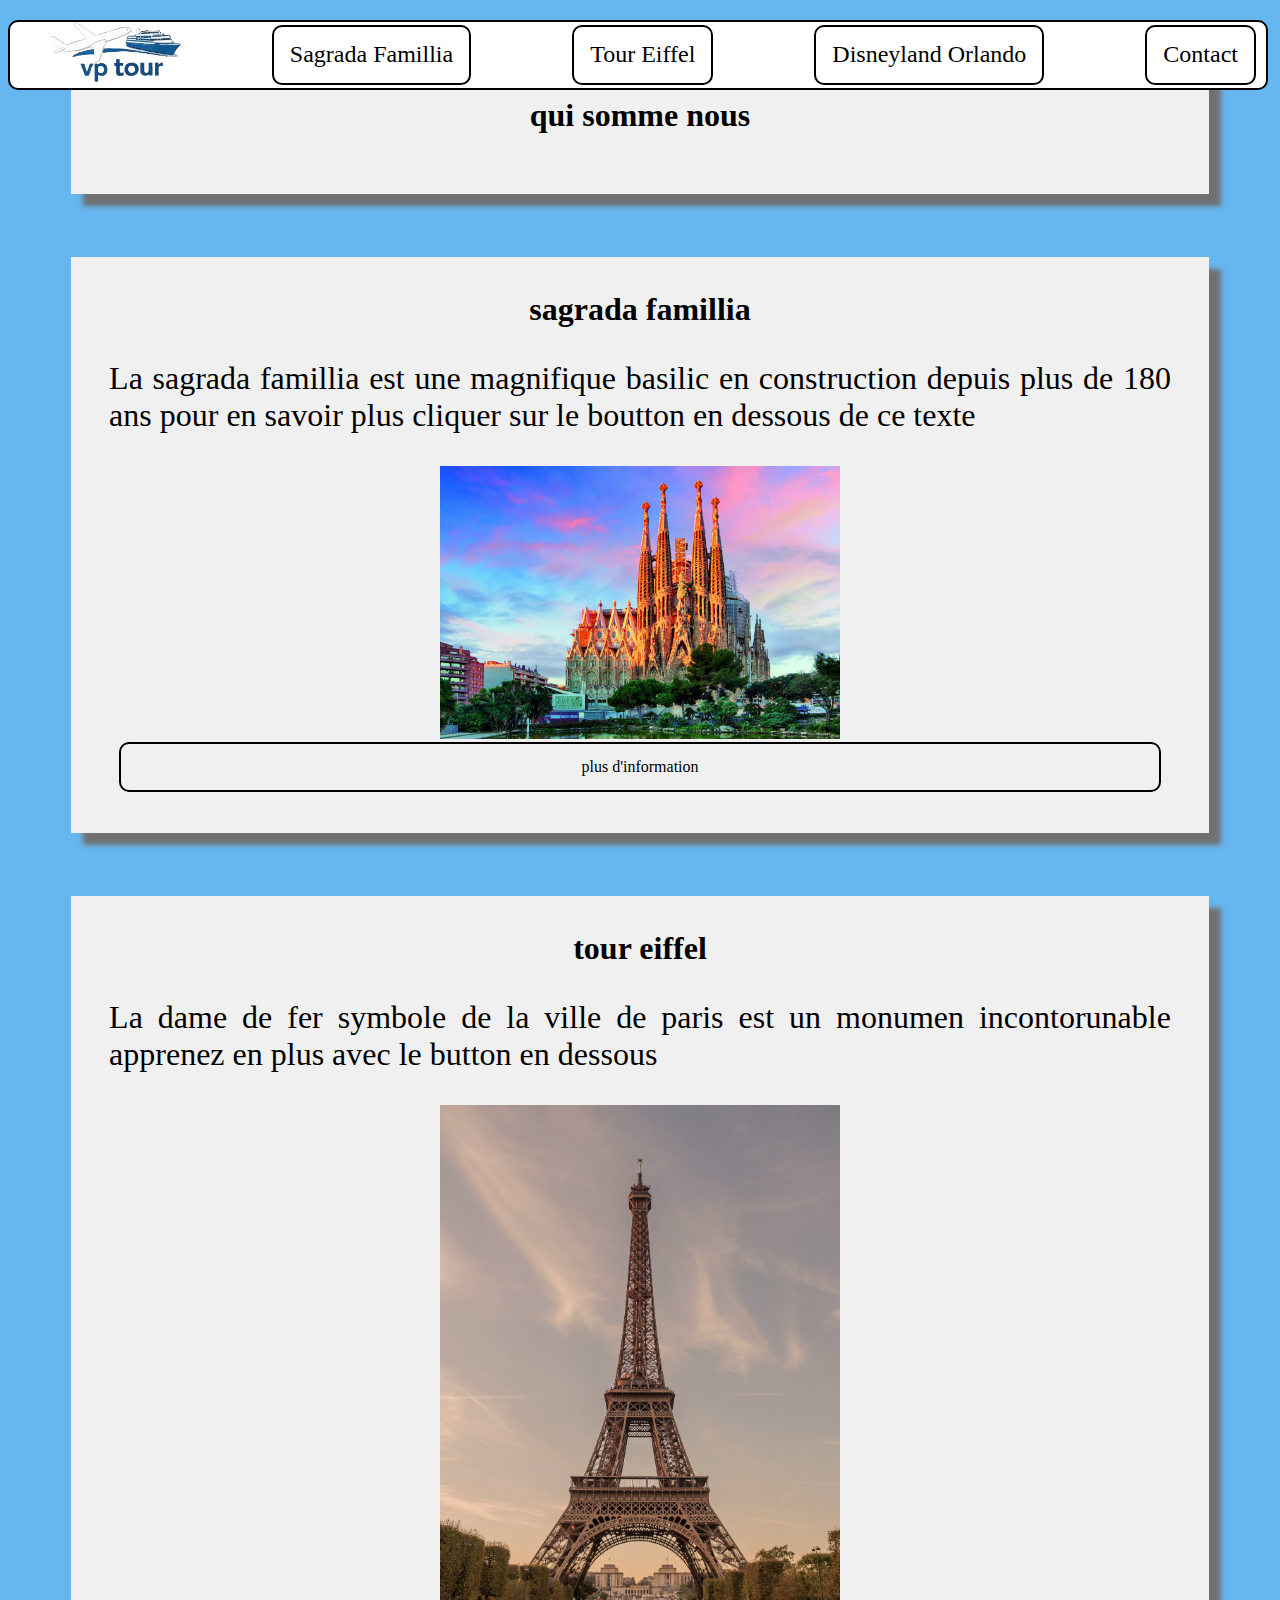
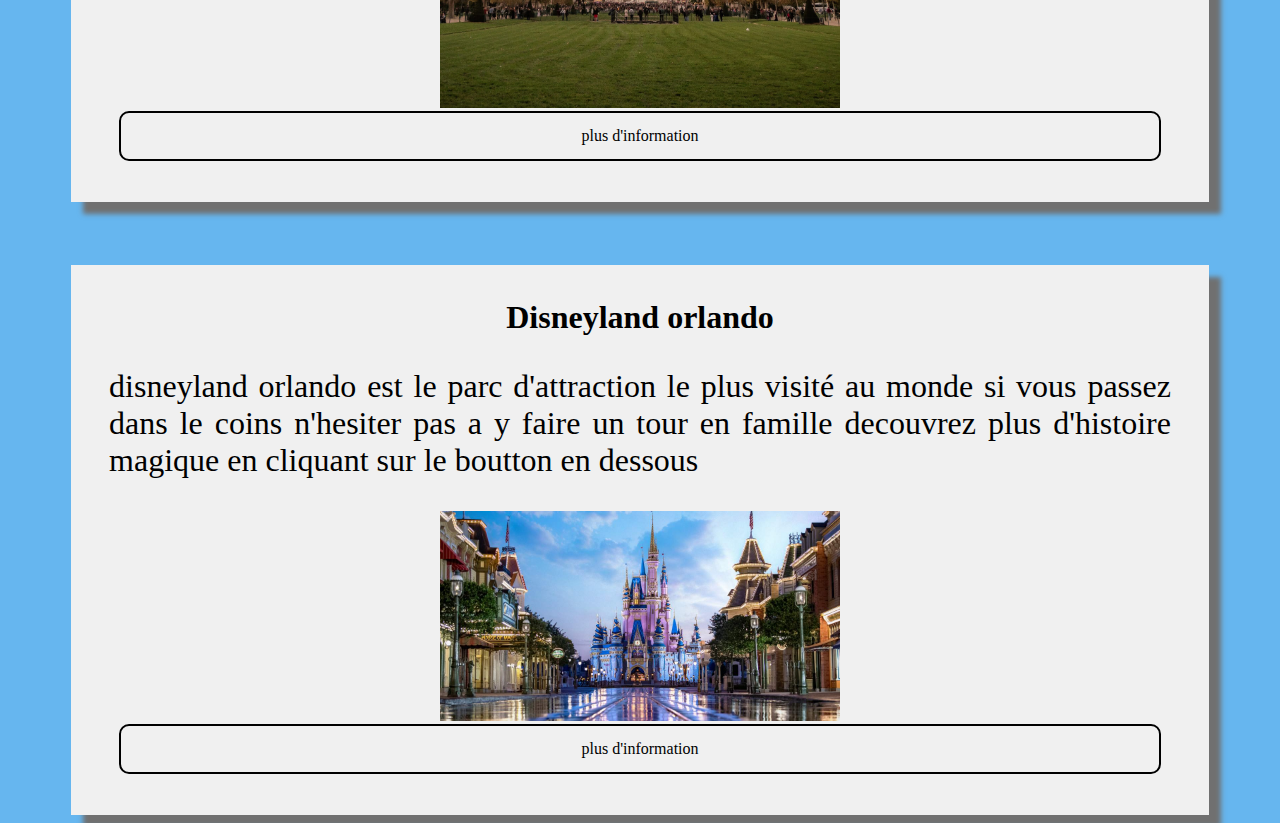
<file: html/index.html>
<!DOCTYPE html>
<html lang="fr">
<head>
    <meta charset="UTF-8">
    <meta name="viewport" content="width=device-width, initial-scale=1.0">
    <link href="../css/style.css" rel="stylesheet" media="all" type="text/css">
    <title>acceuil</title>
</head>
<body>
    <!--barre de navigation-->
    <div>
        <ul class="bordure">
            <li>
                <a href="../html/index.html">
                    <img src="../image/logo.png" height="60" alt="logo vp tour">
                </a>
            </li>

            <li class="nav">
                <a class="centre" href="../html/sagrada.html">Sagrada Famillia</a>
            </li>

            <li class="nav">
                <a class="centre" href="../html/Tour_Eiffel.html">Tour Eiffel</a>
            </li>

            <li class="nav">
                <a class="centre" href="../html/Disney.html">Disneyland Orlando</a>
            </li>
            
            <li class="nav">
                <a class="centre" href="../html/contacte.html">Contact</a>
            </li>
        </ul>
    </div>
    <div class="boite">
        <h1>qui somme nous</h1>
    </div>

    <div class="boite">
        <h1>sagrada famillia</h1>
        <div>
            <p>
                La sagrada famillia est une magnifique basilic en construction depuis plus de 180 ans pour en savoir plus cliquer sur le boutton en dessous de ce texte
            </p>

            <img class="flex_img" src="../image/sagrada_familia.jpg" width="400" alt="image_sagrada">
        </div>

        <div class="nav">
            <a class="centre" href="../html/sagrada.html">plus d'information</a>
        </div>
    </div>

    <div class="boite">
        <h1>tour eiffel</h1>
        <div>
            <p>
                La dame de fer symbole de la ville de paris est un monumen incontorunable apprenez en plus avec le button en dessous
            </p>

            <img class="flex_img" src="../image/tour_eiffel_vertical.jpg"  width="400" alt="image_tour_eiffel">

            <div class="nav">
                <a class="centre" href="../html/Tour_Eiffel.html">plus d'information</a>
            </div>
        </div>
    </div>

    <div class="boite">
        <h1>Disneyland orlando</h1>
        <div>
            <p>
                disneyland orlando est le parc d'attraction le plus visité au monde si vous passez dans le coins n'hesiter pas a y faire un tour en famille decouvrez plus d'histoire magique en cliquant sur le boutton en dessous
            </p>
                

            <img class="flex_img" src="../image/Diney_Orlando.jpg"  width="400" alt="image_chateaux">
            
            <div class="nav">
                    <a class="centre" href="../html/Disney.html">plus d'information</a>
            </div>
        </div>
    </div>

</body>
</html>
</file>
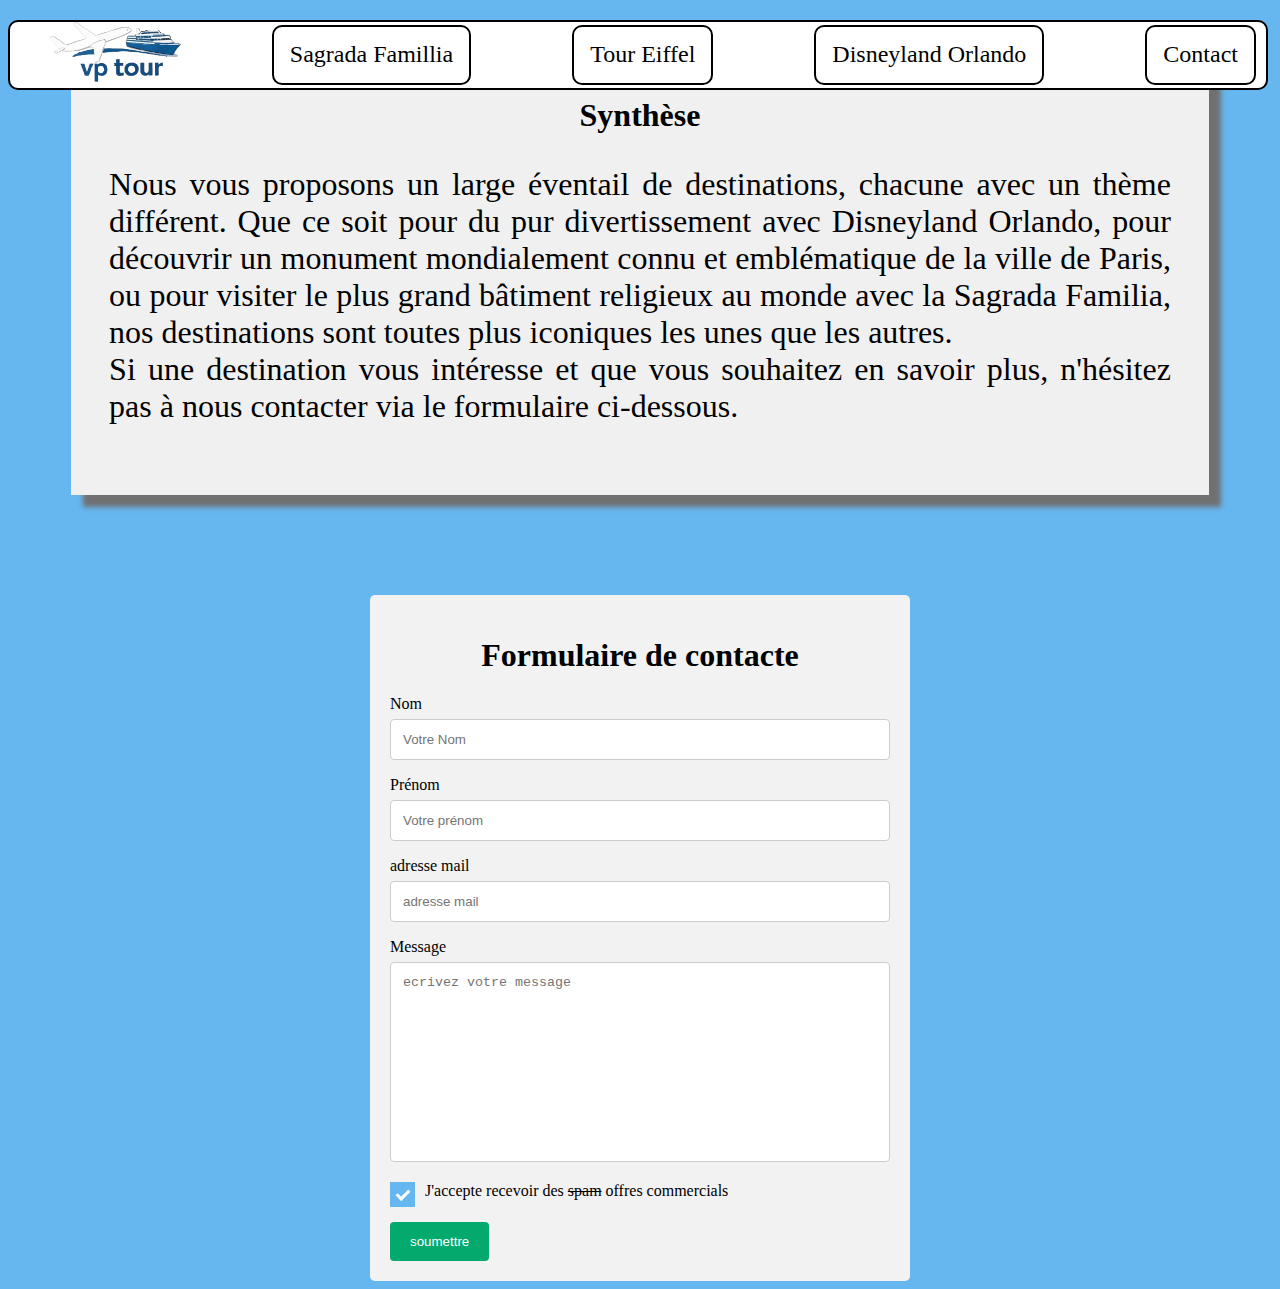
<file: html/contacte.html>
<!DOCTYPE html>
<html lang="fr">
<head>
    <meta charset="UTF-8">
    <meta name="viewport" content="width=device-width, initial-scale=1.0">
    <link href="../css/style.css" rel="stylesheet" media="all" type="text/css">
    <title>acceuil</title>
</head>
<body>
    <!--barre de navigation-->
    <div>
        <ul class="bordure">
            <li>
                <a href="../html/index.html">
                    <img src="../image/logo.png" height="60" alt="logo vp tour">
                </a>
            </li>
            <li class="nav">
                <a class="centre" href="../html/sagrada.html">Sagrada Famillia</a>
            </li>
            <li class="nav">
                <a class="centre" href="../html/Tour_Eiffel.html">Tour Eiffel</a>
            </li>
            <li class="nav">
                <a class="centre" href="../html/Disney.html">Disneyland Orlando</a>
            </li>
            <li class="nav">
                <a class="centre" href="../html/contacte.html">Contact</a>
            </li>
        </ul>
    </div>

    <div class="boite">
        <h1>Synthèse</h1>
        <p>
            Nous vous proposons un large éventail de destinations, chacune avec un thème différent.
            Que ce soit pour du pur divertissement avec Disneyland Orlando, pour découvrir un monument
            mondialement connu et emblématique de la ville de Paris, ou pour visiter le plus grand 
            bâtiment religieux au monde avec la Sagrada Familia, nos destinations sont toutes plus 
            iconiques les unes que les autres.
            <br>
            Si une destination vous intéresse et que vous souhaitez en savoir plus, n'hésitez pas 
            à nous contacter via le formulaire ci-dessous.

        </p>
    </div>

    <div class="container">
        <h1>Formulaire de contacte</h1>
        <label>Nom</label>
        <input type="text" placeholder="Votre Nom">
    
        <label>Prénom</label>
        <input type="text"  placeholder="Votre prénom">

        <label>adresse mail</label>
        <input type="text"  placeholder="adresse mail">
    
        <label>Message</label>
        <textarea name="subject" placeholder="ecrivez votre message" style="height:200px"></textarea>

        <label class="check">J'accepte recevoir des <span id="rature">spam</span> offres commercials
            <input type="checkbox" checked="checked">
            <span class="checkmark"></span>
        </label>
    
        <input type="submit" value="soumettre">

    </div>

    </body>
</html>
</file>
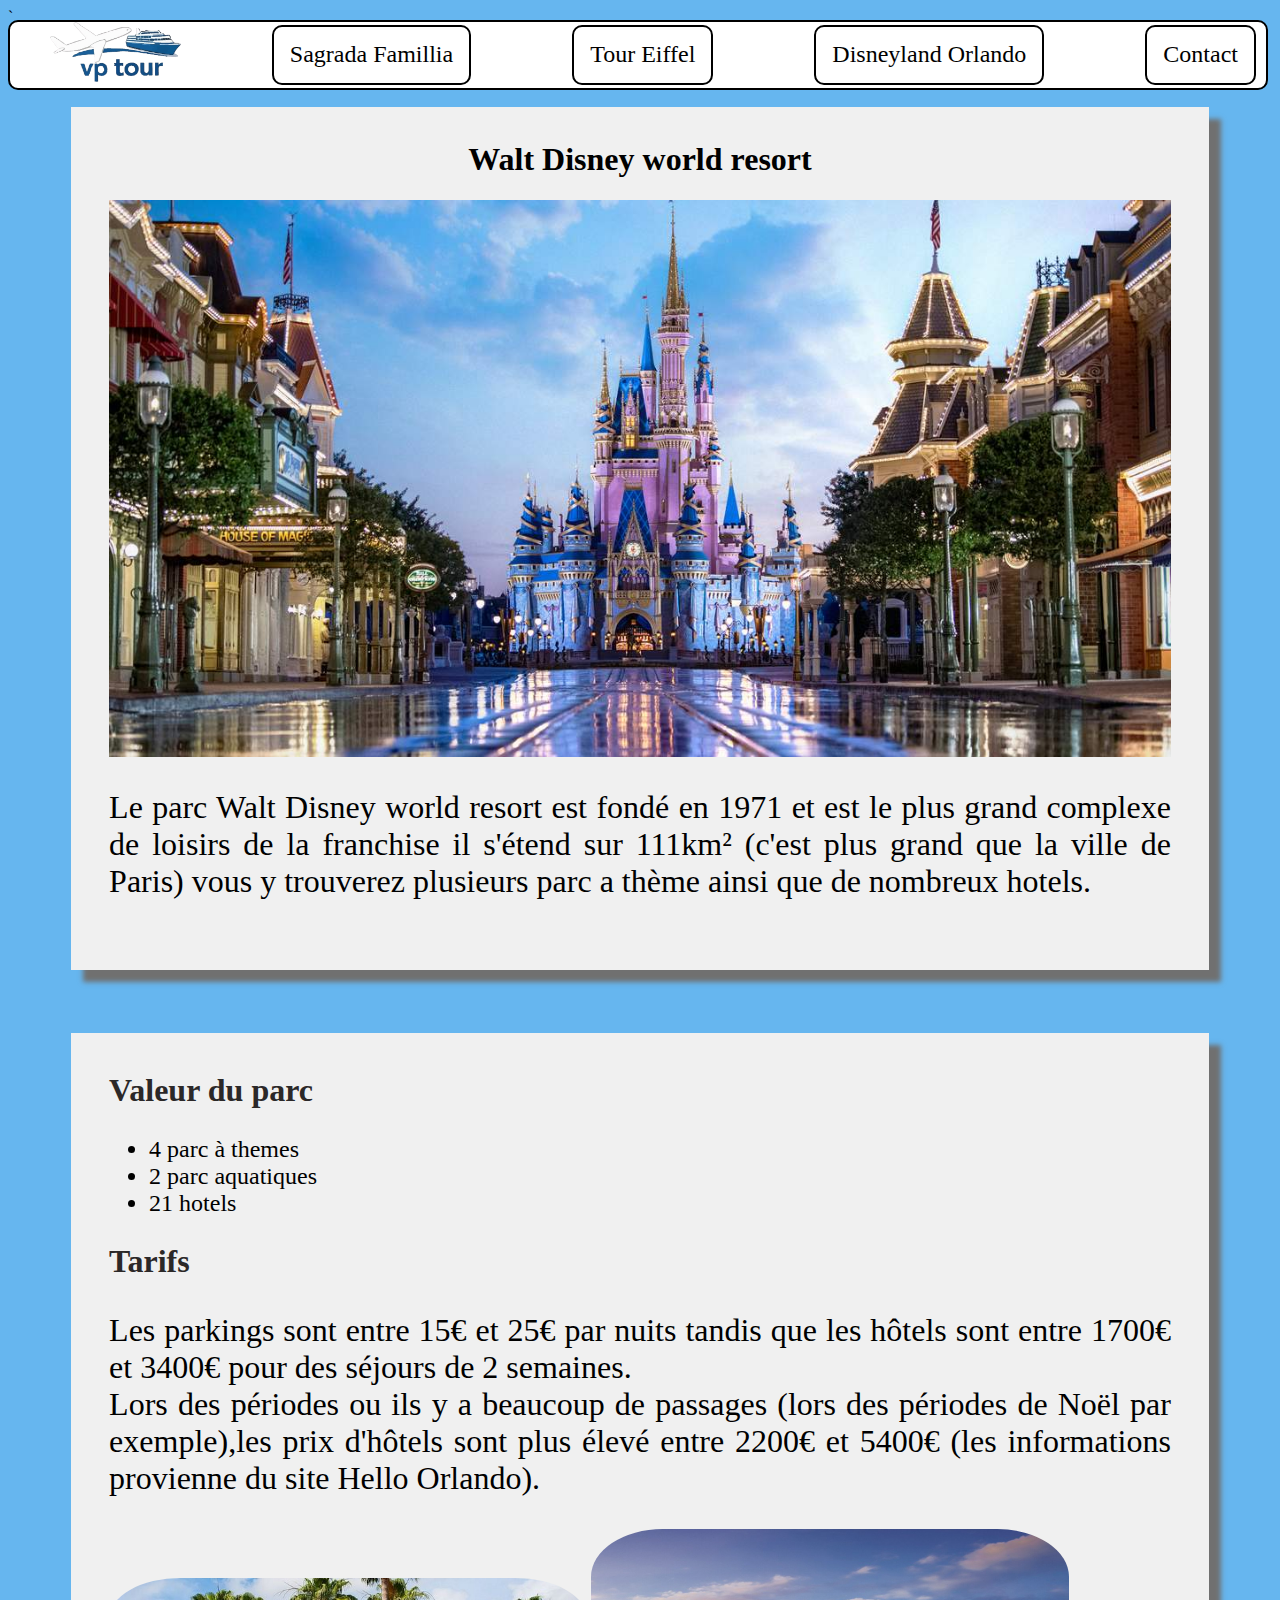
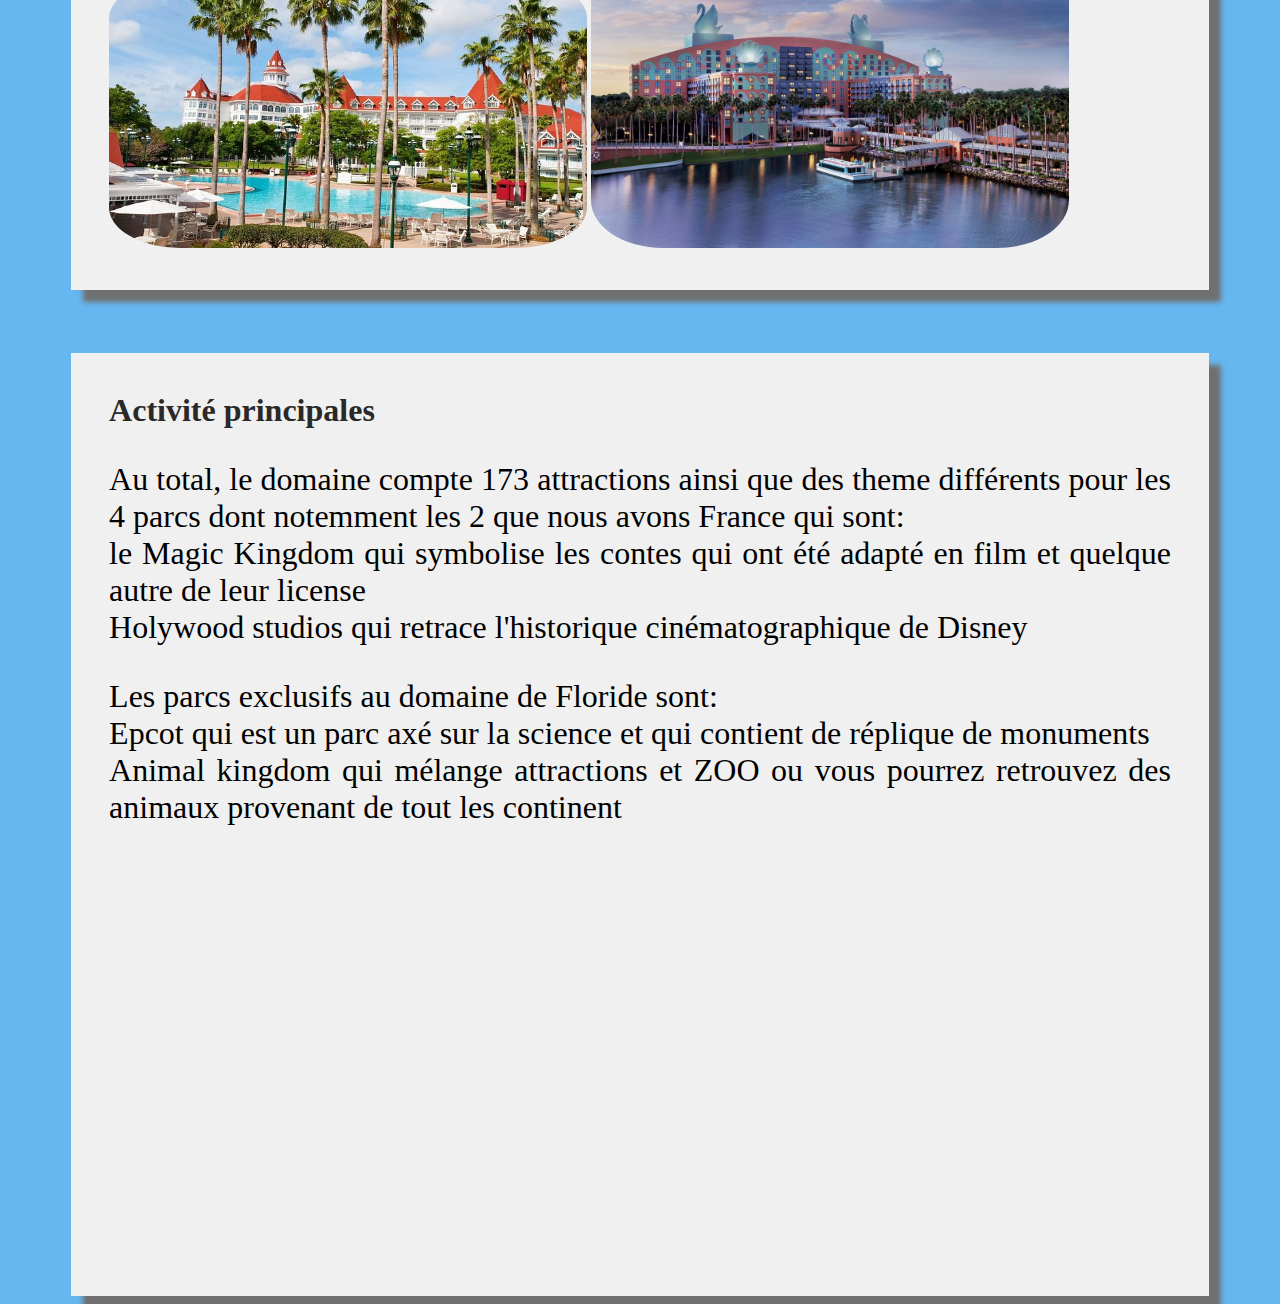
<file: html/Disney.html>
<!DOCTYPE html>
<html lang="fr">
<head>
    <meta charset="UTF-8">
    <meta name="viewport" content="width=device-width, initial-scale=1.0">
    <link rel="stylesheet" type="text/css" href="../css/style.css">
    <title>Disney</title>
</head>
<body>
    `<!--barre de navigation-->
    <div>
        <ul class="bordure">
            <li>
                <a href="../html/index.html">
                    <img src="../image/logo.png" height="60" alt="logo vp tour">
                </a>
            </li>
            <li class="nav">
                <a class="centre" href="../html/sagrada.html">Sagrada Famillia</a>
            </li>
            <li class="nav">
                <a class="centre" href="../html/Tour_Eiffel.html">Tour Eiffel</a>
            </li>
            <li class="nav">
                <a class="centre" href="../html/Disney.html">Disneyland Orlando</a>
            </li>
            <li class="nav">
                <a class="centre" href="../html/contacte.html">Contact</a>
            </li>
        </ul>
    </div>`
    <div class="boite">
        <h1>Walt Disney world resort</h1>
        <img class="flex_img" src="../image/Diney_Orlando.jpg" alt="image du chateau" >
        <p>Le parc Walt Disney world resort est fondé en 1971 et est le plus grand complexe de loisirs de la franchise il s'étend sur 111km² (c'est plus grand que la ville de Paris) vous y trouverez plusieurs parc a thème ainsi que de nombreux hotels.</p>
    </div>
    <div class="boite">
        <h2>Valeur du parc</h2>
        <ul>
            <li>4 parc à themes</li>
            <li>2 parc aquatiques</li>
            <li>21 hotels</li>
        </ul>

        <h2>Tarifs</h2>
        <p>Les parkings sont entre 15€ et 25€ par nuits tandis que les hôtels sont entre 1700€ et 3400€ pour des séjours de 2 semaines.<br>Lors des périodes ou ils y a beaucoup de passages (lors des périodes de Noël par exemple),les prix d'hôtels sont plus élevé entre 2200€ et 5400€ (les informations provienne du site Hello Orlando).</p>
        <img class="hotel" src="../image/hotel_1.jpg" alt="image d'hôtel" >
        <img class ="hotel" src= "../image/hotel_2.jpg" alt="image d'hôtel" >
        
    </div>
    <div class="boite">
        <h2>Activité principales</h2>
        <p>Au total, le domaine compte 173 attractions ainsi que des theme différents pour les 4 parcs dont notemment les 2 que nous avons France qui sont:<br> le Magic Kingdom qui symbolise les contes qui ont été adapté en film et quelque autre de leur license<br>Holywood studios qui retrace l'historique cinématographique de Disney</p>
        <p>Les parcs exclusifs au domaine de Floride sont:
            <br>Epcot qui est un parc axé sur la science et qui contient de réplique de monuments
            <br>Animal kingdom qui mélange attractions et ZOO ou vous pourrez retrouvez des animaux provenant de tout les continent
        </p>

        <iframe 
        src="https://www.youtube.com/embed/J4PQzKcD8Z8?si=yhSQ1Enuew7u6GFh" 
        title="YouTube video player" 
        allow="accelerometer; autoplay; clipboard-write; encrypted-media; gyroscope; picture-in-picture; web-share" 
        referrerpolicy="strict-origin-when-cross-origin" 
        allowfullscreen>

        </iframe>
    </div>
</body>
</html>
</file>
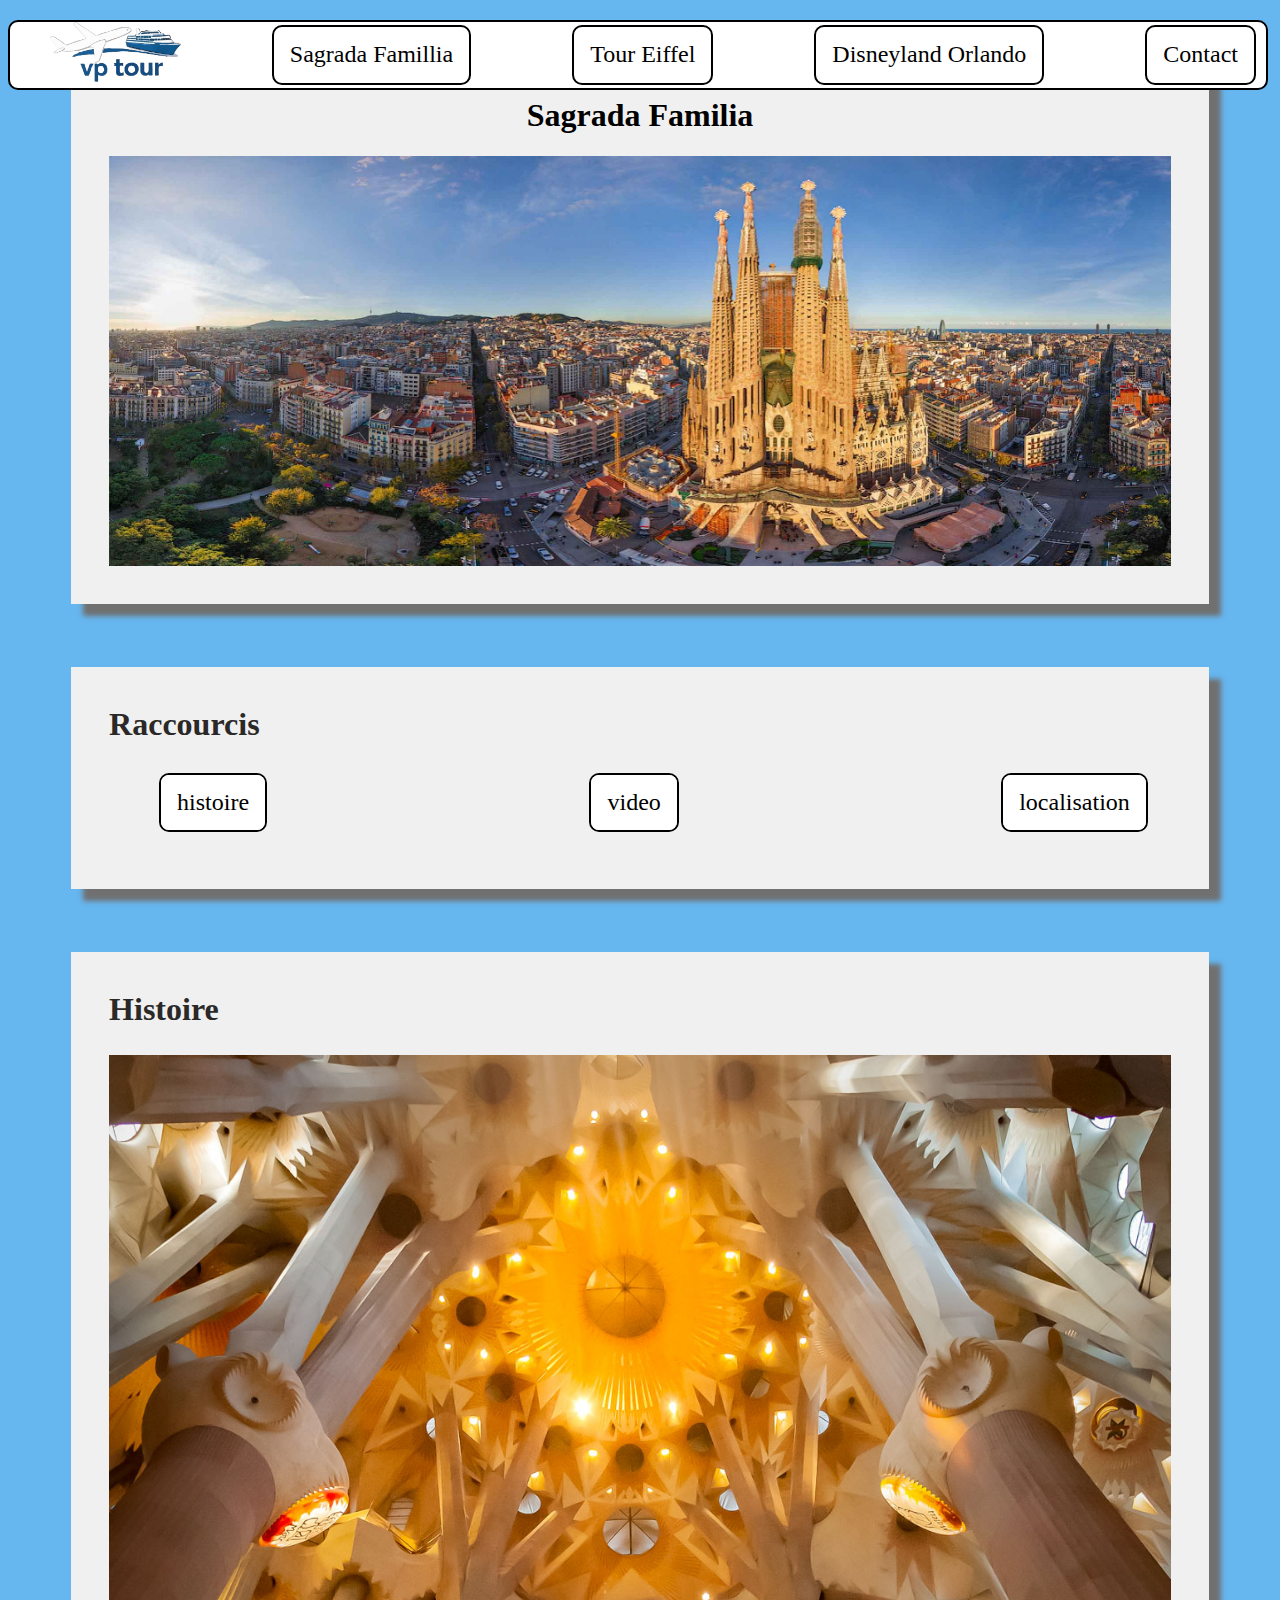
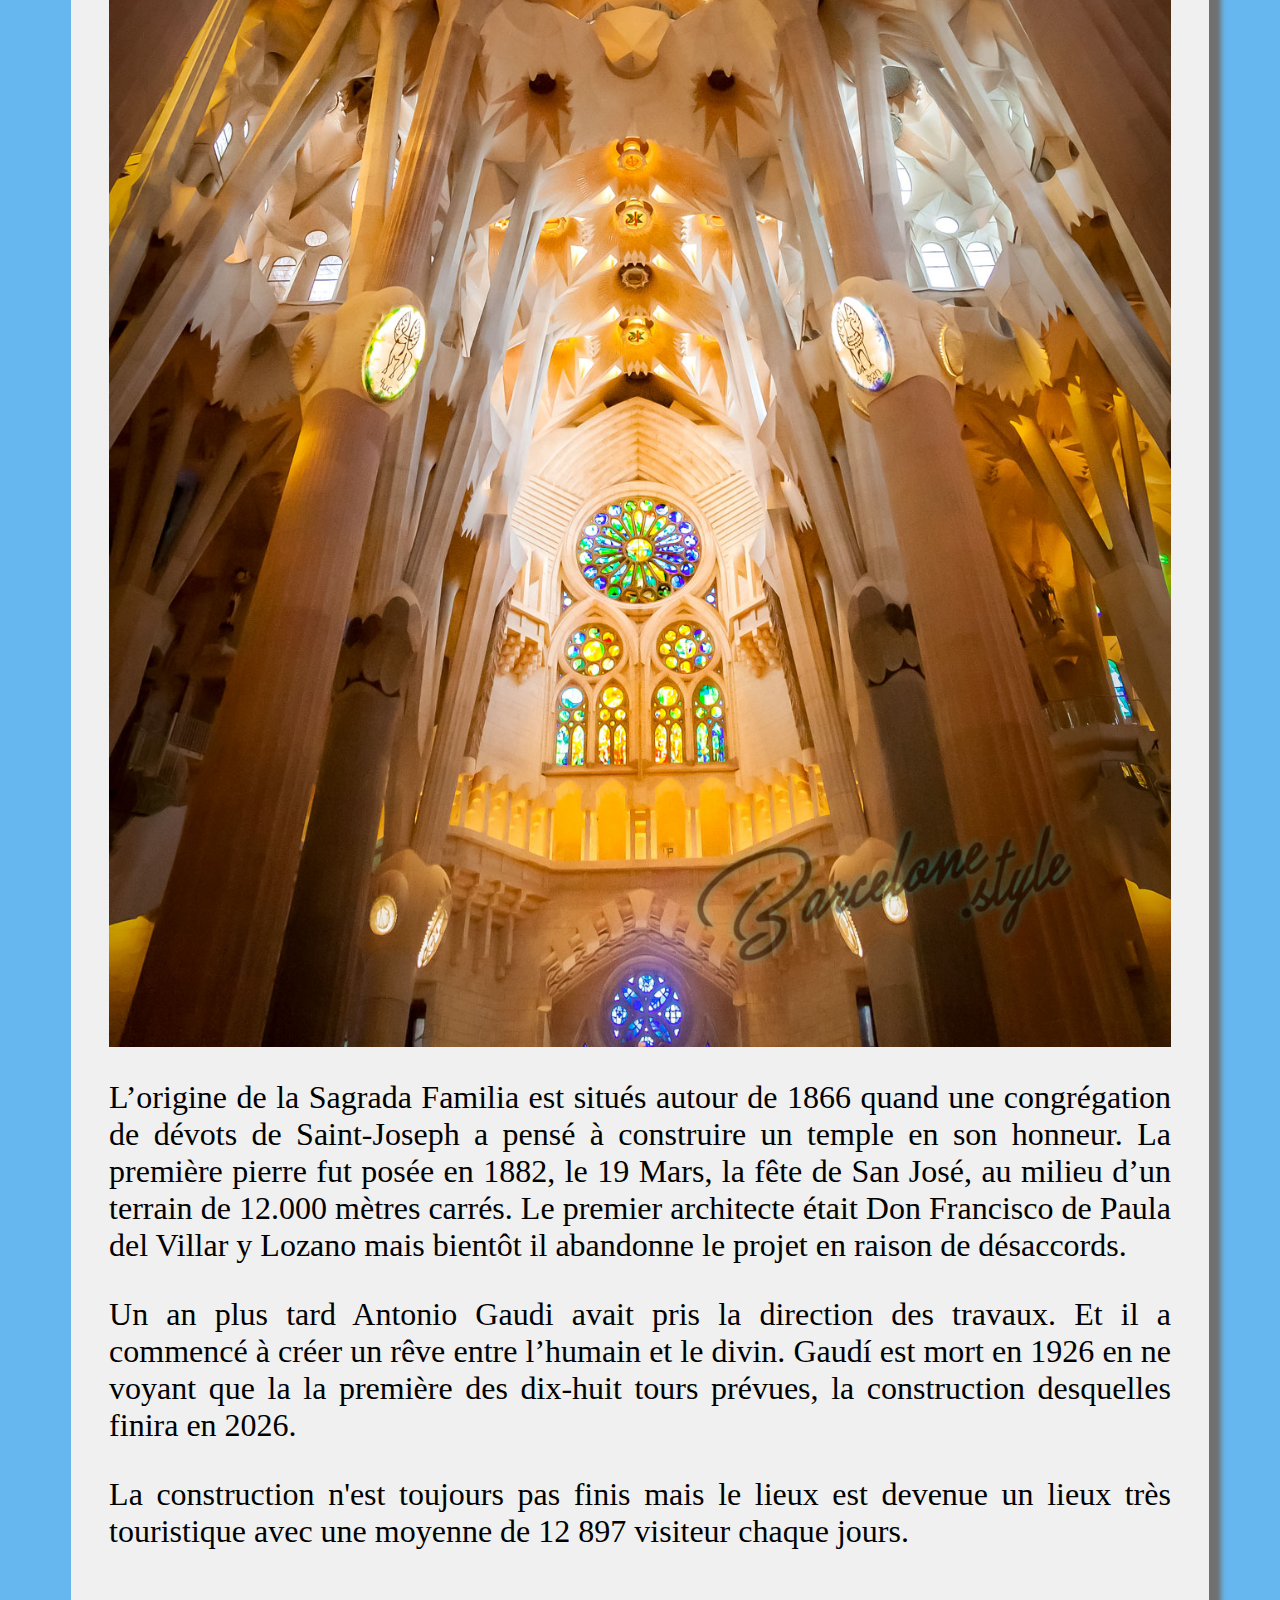
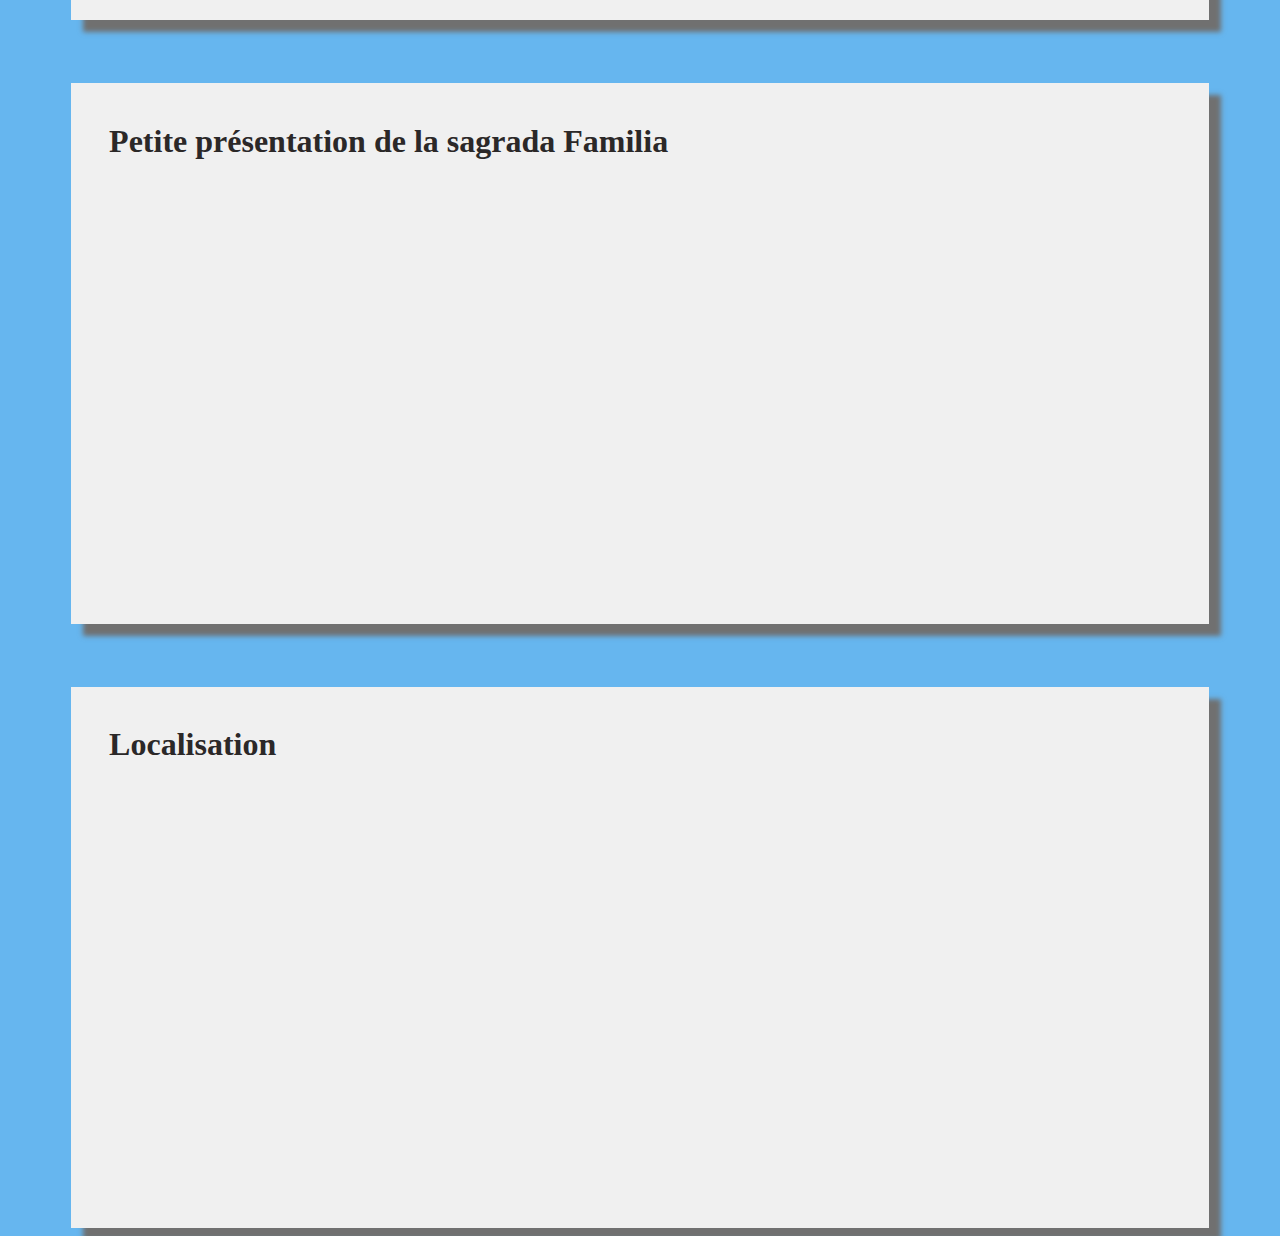
<file: html/sagrada.html>
<!DOCTYPE html>
<HTML lang="fr">
    <head>
        <meta charset="UTF-8">
        <title>Site touristique</title>
        <link rel="stylesheet" type="text/css" href="../css/style.css">
    </head>
    <body>
        <div>
            <ul class="bordure">
                <li>
                    <a href="../html/index.html">
                        <img src="../image/logo.png" height="60" alt="logo vp tour">
                    </a>
                </li>
                <li class="nav">
                    <a class="centre" href="../html/sagrada.html">Sagrada Famillia</a>
                </li>
                <li class="nav">
                    <a class="centre" href="../html/Tour_Eiffel.html">Tour Eiffel</a>
                </li>
                <li class="nav">
                    <a class="centre" href="../html/Disney.html">Disneyland Orlando</a>
                </li>
                <li class="nav">
                    <a class="centre" href="../html/contacte.html">Contact</a>
                </li>
            </ul>
        </div>
        <div class="boite">
            <h1>Sagrada Familia</h1>
            <img class="flex_img" src="../image/sagrada_panorama.jpg" alt="sagrada">
        </div>
        <section class="boite">
            <h2>Raccourcis</h2>
            <ul class="bordure_sommaire">
                <li class="nav_sommaire">
                    <a class="centre" href="#histoire">histoire</a>
                </li>
                <li class="nav_sommaire">
                    <a class="centre" href="#video">video</a>
                </li>
                <li class="nav_sommaire">
                    <a class="centre" href="#localisation">localisation</a>
                </li>
            </ul>
        </section>

        <div class="boite">
            <h2>Histoire</h2>
            <img class="flex_img" src="../image/interieur_sagrada.jpg" alt="sagrada">
            <p id="histoire">
                L’origine de la Sagrada Familia est situés autour de 1866 quand une congrégation de 
                dévots de Saint-Joseph a pensé à construire un temple en son honneur. 
                La première pierre fut posée en 1882, le 19 Mars, la fête de San José, 
                au milieu d’un terrain de 12.000 mètres carrés. 
                Le premier architecte était Don Francisco de Paula del Villar y Lozano mais bientôt 
                il abandonne le projet en raison de désaccords.
            </p>
            <p>
                Un an plus tard Antonio Gaudi avait pris la direction des travaux. 
                Et il a commencé à créer un rêve entre l’humain et le divin. Gaudí est mort en 1926 
                en ne voyant que la la première des dix-huit tours prévues, 
                la construction desquelles finira en 2026.
            </p>
            <p>
                La construction n'est toujours pas finis mais le lieux est devenue un lieux 
                très touristique avec une moyenne de 12 897 visiteur chaque jours.
            </p>
        </div>
        <div class="boite" id="video">
            <h2>Petite présentation de la sagrada Familia</h2>
            <iframe 
                src="https://www.youtube.com/embed/78cWSG2m3fw?si=djbEhAL0Kk0ajyNK" 
                title="YouTube video player" 
                allow="accelerometer; autoplay; clipboard-write; encrypted-media; gyroscope; picture-in-picture; web-share" 
                referrerpolicy="strict-origin-when-cross-origin" 
                allowfullscreen>
            </iframe>
        </div>
        <div class="boite">
            <h2 id="localisation">Localisation</h2>
            <iframe 
            src="https://www.google.com/maps/embed?pb=!1m18!1m12!1m3!1d2992.639538263796!2d2.1717755102355025!3d41.40363389486976!2m3!1f0!2f0!3f0!3m2!1i1024!2i768!4f13.1!3m3!1m2!1s0x12a4a2dcd83dfb93%3A0x9bd8aac21bc3c950!2sSagrada%20Fam%C3%ADlia!5e0!3m2!1sfr!2sfr!4v1734291953274!5m2!1sfr!2sfr" 
            allowfullscreen 
            loading="lazy" 
            referrerpolicy="no-referrer-when-downgrade">
            </iframe>
        </div>
    </body>
</HTML>
</file>
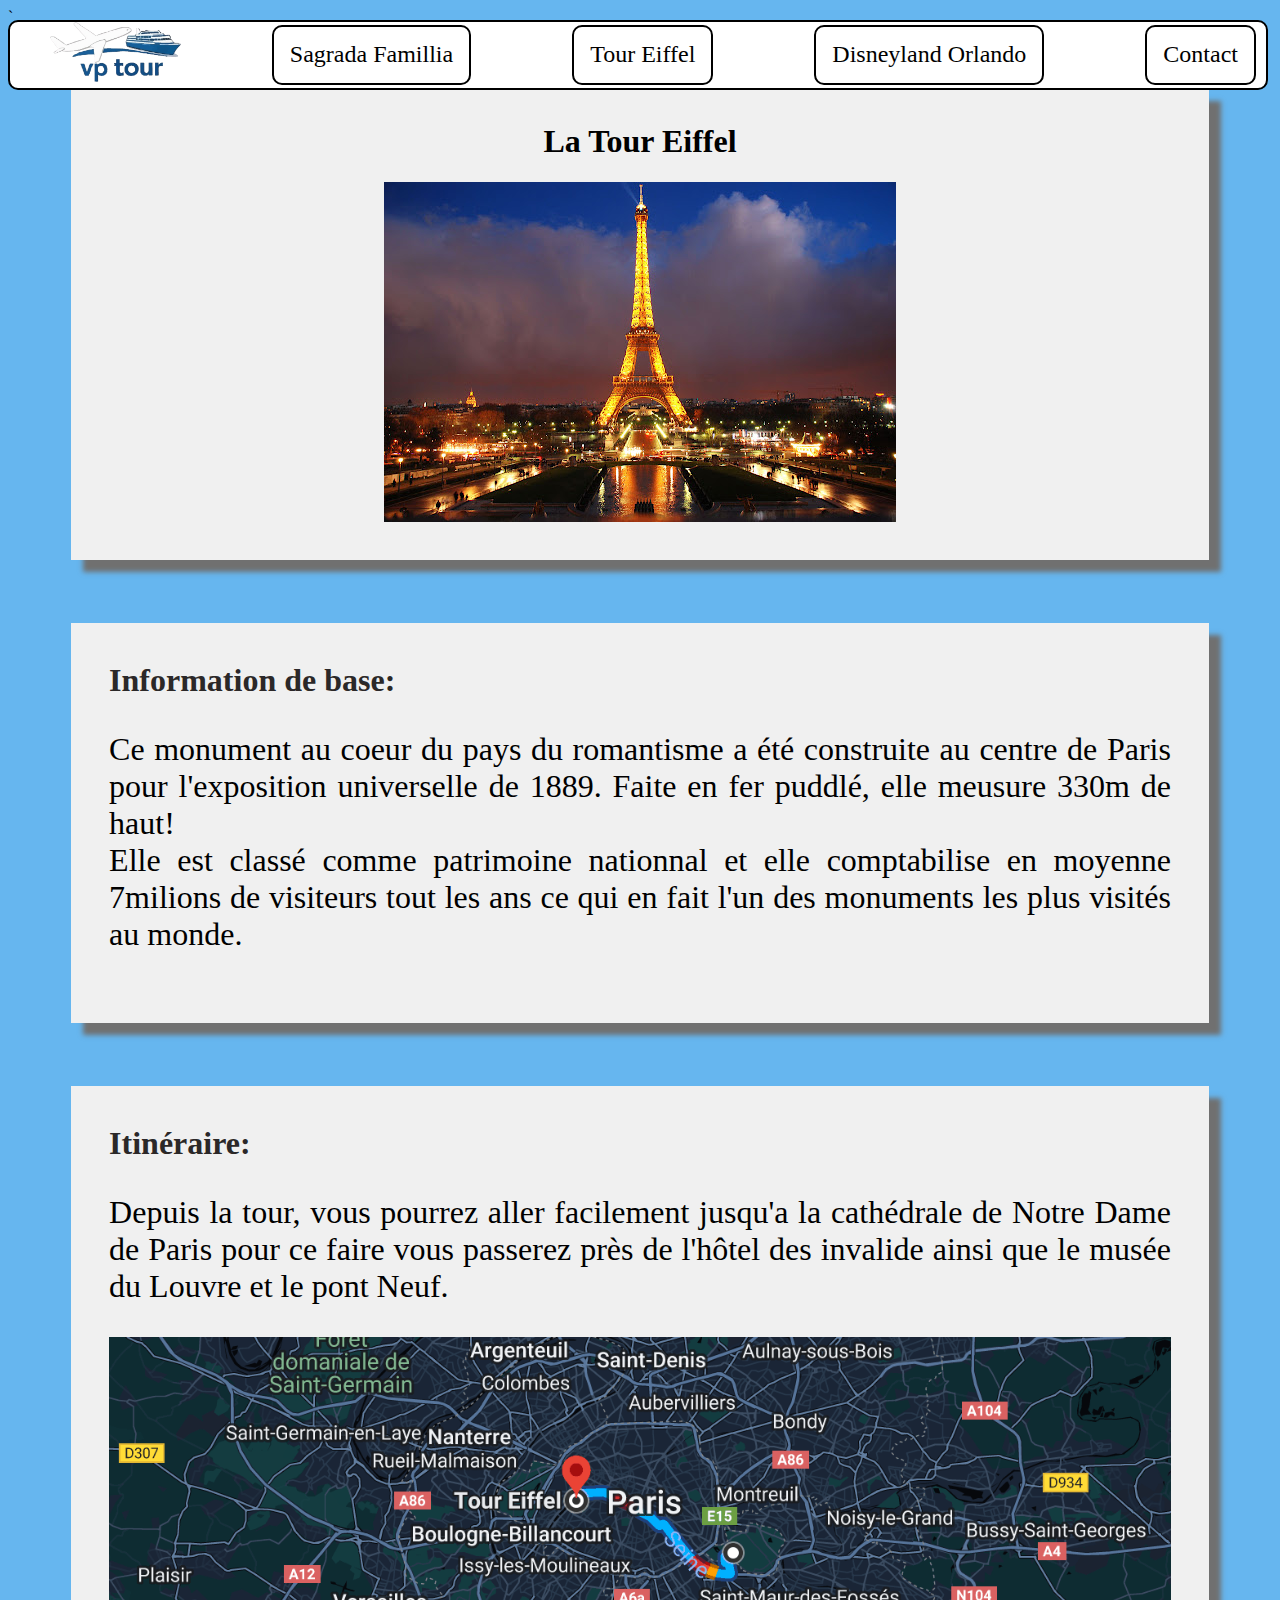
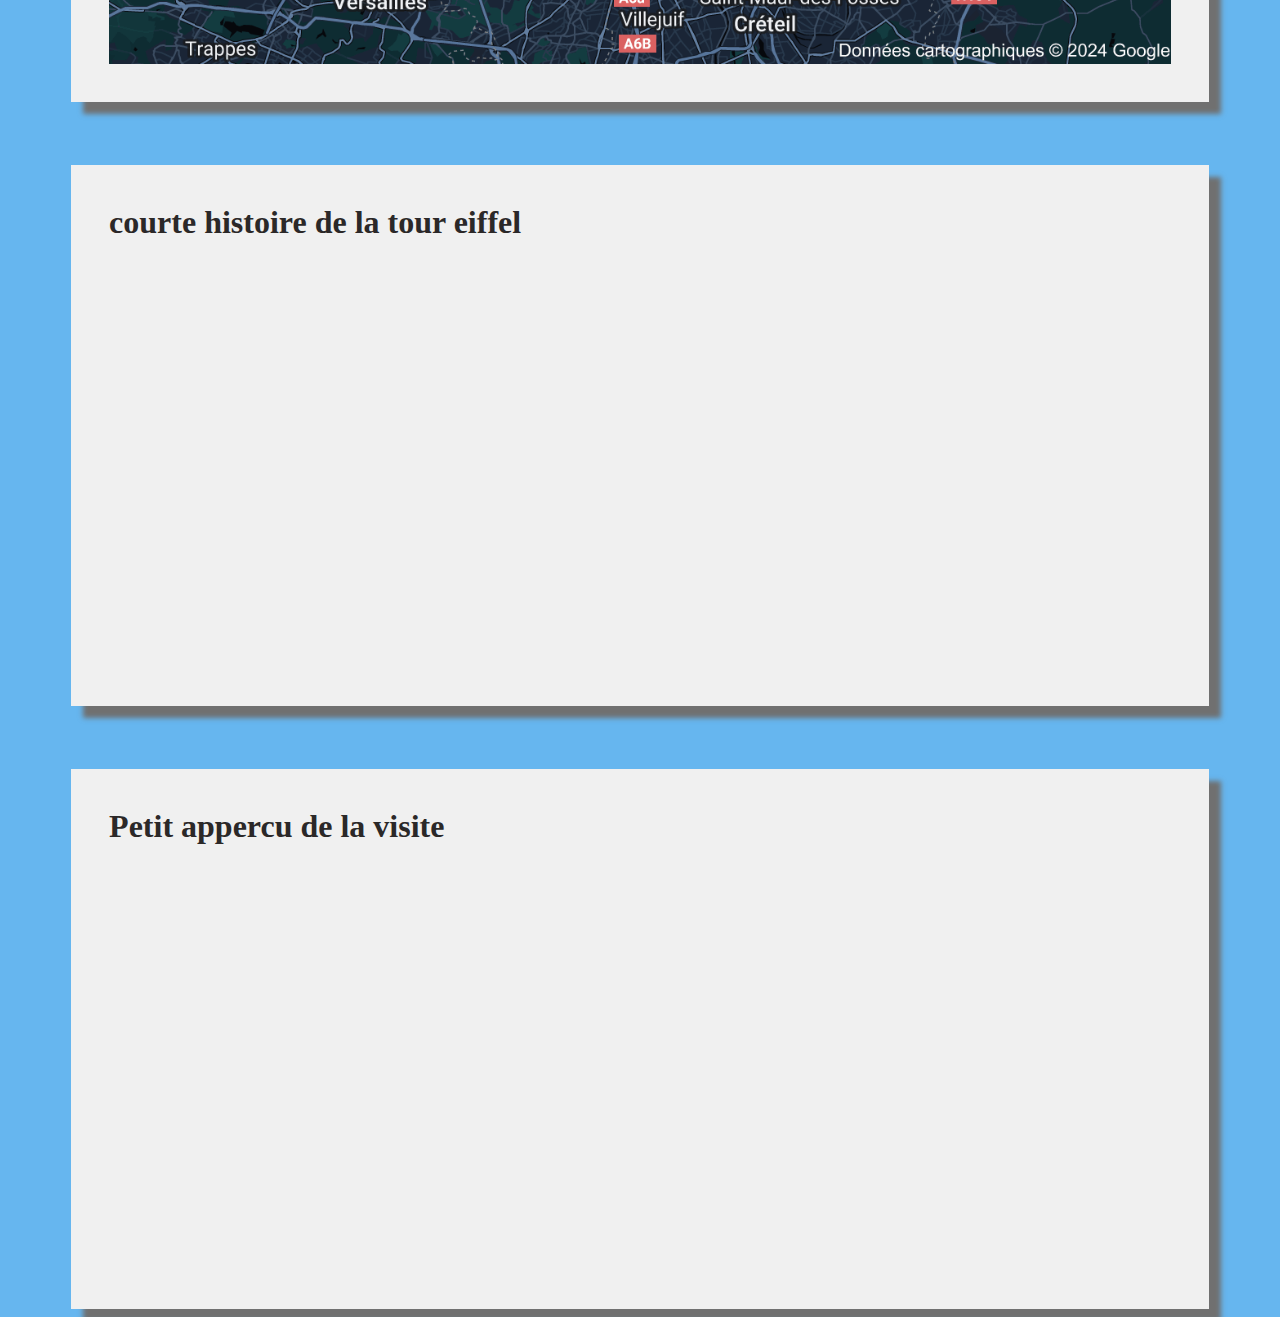
<file: html/Tour_Eiffel.html>
<!DOCTYPE html>
<html lang="fr">
<head>
    <meta charset="UTF-8">
    <meta name="viewport" content="width=device-width, initial-scale=1.0">
    <link rel="stylesheet" type="text/css" href="../css/style.css">
    <title>Tour Eiffel</title>
</head>
<body>
    `<!--barre de navigation-->
    <div>
        <ul class="bordure">
            <li>
                <a href="../html/index.html">
                    <img src="../image/logo.png" height="60" alt="logo vp tour">
                </a>
            </li>
            <li class="nav">
                <a class="centre" href="../html/sagrada.html">Sagrada Famillia</a>
            </li>
            <li class="nav">
                <a class="centre" href="../html/Tour_Eiffel.html">Tour Eiffel</a>
            </li>
            <li class="nav">
                <a class="centre" href="../html/Disney.html">Disneyland Orlando</a>
            </li>
            <li class="nav">
                <a class="centre" href="../html/contacte.html">Contact</a>
            </li>
        </ul>
    </div>
    <div class="boite">
    <h1>La Tour Eiffel</h1>
            <img class="flex_img" src="../image/Tour_eiffel.jpg" alt="Image tour Eiffel">
    </div>
    <div class="boite">
        <h2>Information de base:</h2>
        <p>Ce monument au coeur du pays du romantisme a été construite au centre de Paris pour l'exposition universelle de 1889. Faite en fer puddlé, elle meusure  330m de haut!
        <br>
        Elle est classé comme patrimoine nationnal et elle comptabilise en moyenne 7milions de visiteurs tout les ans ce qui en fait l'un des monuments les plus visités au monde.
        </p>
    </div>
    <div class="boite">
    <h2>Itinéraire:</h2>
        <p>Depuis la tour, vous pourrez aller facilement jusqu'a la cathédrale de Notre Dame de Paris pour ce faire vous passerez près de l'hôtel des invalide ainsi que le musée du Louvre et le pont Neuf. </p>
        <img class="flex_img" src="../image/Itinéraite_eiffel.png" alt="itinéraire">
    </div>
    <div class="boite">
        <h2>courte histoire de la tour eiffel</h2>

        <iframe src="https://www.youtube.com/embed/l95cJpxxY6o" 
        title="LHISTOIRE PAR LIMAGE | La construction de la tour Eiffel" 
        allow="accelerometer; autoplay; clipboard-write; encrypted-media; gyroscope; picture-in-picture; web-share" 
        referrerpolicy="strict-origin-when-cross-origin" 
        allowfullscreen>
        </iframe>

    </div>
    <div class="boite">
        <h2>Petit appercu de la visite</h2>

        <iframe 
        src="https://www.youtube.com/embed/QpU24llGUCk?si=1eR68wlBDgbWuf5E" 
        title="Vidéo YouTube : [Titre de la vidéo]"
        allow="accelerometer; autoplay; clipboard-write; encrypted-media; gyroscope; picture-in-picture; web-share" 
        referrerpolicy="strict-origin-when-cross-origin" 
        allowfullscreen>
      </iframe>  

    </div>
</body>
</html>
</file>
<file: css/style.css>
.bordure{
  margin-top: 20px;
  display: flex;
  border: 2px solid black;
  border-radius: 10px;
  z-index: 10;
  list-style-type: none;
  background-color: white ;
  position: fixed;
  top: 0;
  width: 95%;
  justify-content: space-between;
}

.nav{
  padding: 0px;
  margin-top: 3px;
  margin-bottom:3px;
  margin-left: 10px;
  margin-right: 10px;
  border: 2px solid black;
  border-radius: 10px;
  text-align: center;
}

.nav a{
  display: block;
  padding: 14px 16px;
  text-decoration: none;
  color: black;
}
.nav a:hover {
  background-color: #111;
  color: white;
  border-radius: 5px;
}
/*css raccourci page sagrada*/

.bordure_sommaire{
  margin-top: 20px;
  display: flex;
  list-style-type: none;
  width: 95%;
  justify-content: space-between;
}

.nav_sommaire{
  padding: 0px;
  margin-top: 3px;
  margin-bottom:3px;
  margin-left: 10px;
  margin-right: 10px;
  border: 2px solid black;
  border-radius: 10px;
  text-align: center;
}

.nav_sommaire a{
  display: block;
  padding: 14px 16px;
  text-decoration: none;
  color: black;
  background-color: white;
  border-radius:8px;
}
.nav_sommaire a:hover {
  background-color: #111;
  color: white;
  border-radius: 5px;
}

h1{
  color:black ;
  text-align: center;
}
h2{
  color:#2b2828;
  font-size: xx-large;
}

p{
  font-size: xx-large;
  text-align: justify;
}

body{
  background-color:rgb(102, 182, 239);
}

li{
  font-size:large;
  text-align:left;
  color:black;
  font-size: x-large;
}

#rature{
  text-decoration:line-through;
  color: black;
  font-size: medium;
  display:inline-flex;
}

.boite{
  background-color: #f0f0f0;
  margin-top: 5%;
  margin-left: 5%;
  margin-right: 5%;
  box-shadow: 12px 12px 5px  rgba(112, 112, 112);
  padding: 3%;
  padding-top: 1%;
}

.flex_img{
  display: block;
  margin-left: auto;
  margin-right: auto;
  max-width: 100%;
}

iframe{
  margin-left: auto;
  margin-right: auto;
  display: block;
  height: 400px;
  width: 75%;
  border-width: 0;
}

button{
width: 100%;
}
/*css formulaire*/
/*style des zone de texte */
input[type=text], select, textarea {
  width: 100%;
  padding: 12px;
  border: 1px solid #ccc;
  border-radius: 4px;
  box-sizing: border-box;
  margin-top: 6px;
  margin-bottom: 16px;
  resize: none;
}
/*style des du boutton */
input[type=submit] {
  background-color: #04AA6D;
  color: white;
  padding: 12px 20px;
  border: none;
  border-radius: 4px;
  cursor: pointer;
}
/*changer la couleu du boutton quand on le survole */
input[type=submit]:hover {
  background-color: rgb(102, 182, 239);
}
/*style de la div du formulaire*/
.container {
  margin-left: auto;
  margin-right: auto;
  width: 500px;
  border-radius: 5px;
  background-color: #f2f2f2;
  padding: 20px;
  margin-top: 100px;
}

/*case a cocher*/

/* la div */
.check {
  display: block;
  position: relative;
  padding-left: 35px;
  margin-bottom: 12px;
  cursor: pointer;
  font-size: medium;
  -webkit-user-select: none;
  -moz-user-select: none;
  -ms-user-select: none;
  user-select: none;
  padding-bottom: 10px;
}

/* cache la case par défault du navigateur */
.check input {
  position: absolute;
  opacity: 0;
  cursor: pointer;
  height: 0;
  width: 0;
}

/* cree la case personaliser */
.checkmark {
  position: absolute;
  top: 0;
  left: 0;
  height: 25px;
  width: 25px;
  background-color: #eee;
}

/* met en gris le fond de la case quand on passe la souris dessus */
.check:hover input ~ .checkmark {
  background-color: #ccc;
}

/* quand on coche la case le fond change de couleur */
.check input:checked ~ .checkmark {
  background-color: rgb(102, 182, 239);
}

/* cree un une marque et cache le */
.checkmark:after {
  content: "";
  position: absolute;
  display: none;
}

/* montrer la marque quand elle est cocher */
.check input:checked ~ .checkmark:after {
  display: block;
}

/* style de la marque */
.check .checkmark:after {
  left: 9px;
  top: 5px;
  width: 5px;
  height: 10px;
  border: solid white;
  border-width: 0 3px 3px 0;
  -webkit-transform: rotate(45deg);
  -ms-transform: rotate(45deg);
  transform: rotate(45deg);
}
.Tour_eiffel{
  border-radius:20%;

}
.itinéraire{
  border-radius:15%;
 }
.hotel{
  display:inline;
  border-radius:15%;
  width:45%;
}
</file>
